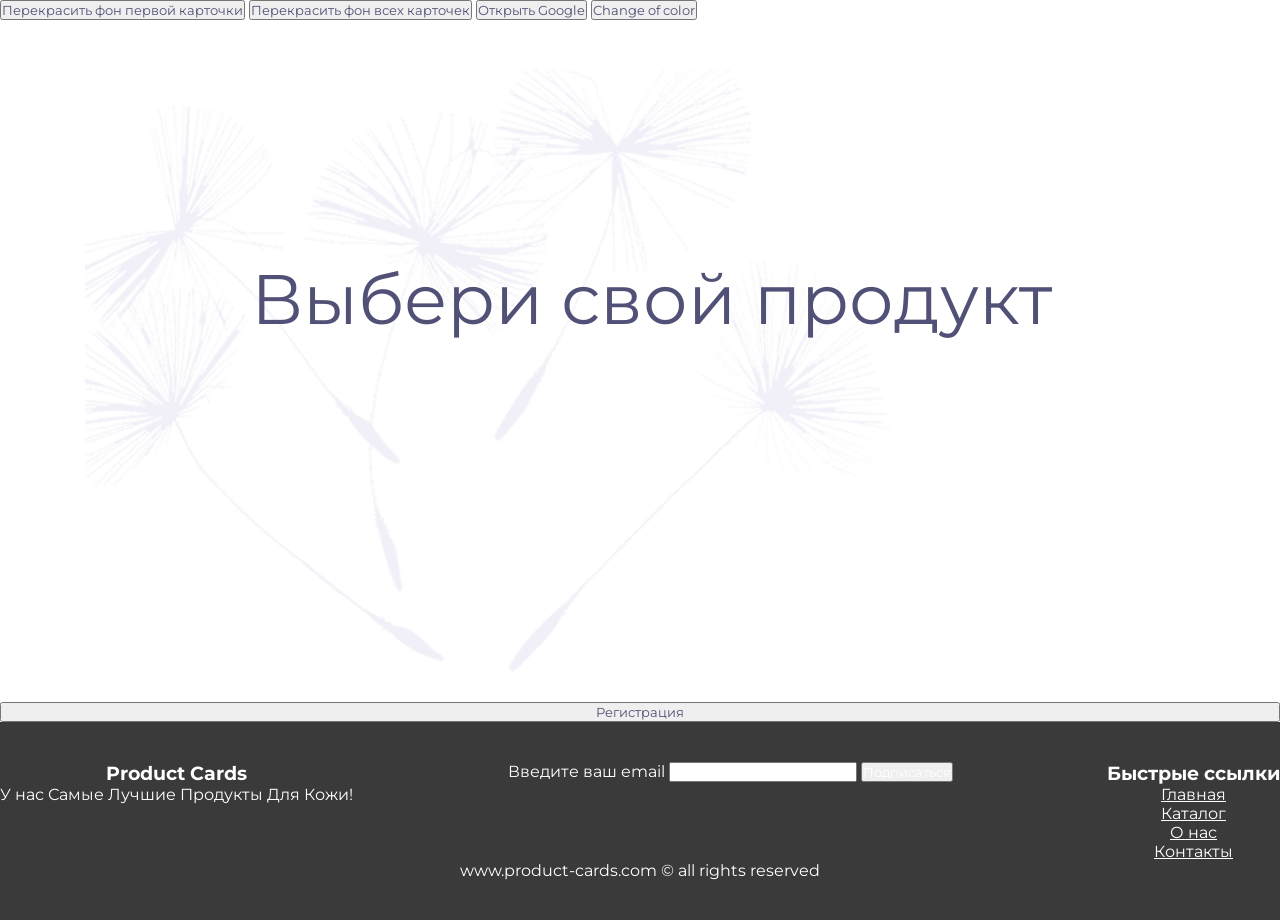
<file: index.html>
<!DOCTYPE html>
<html lang="en">

<head>
  <meta charset="UTF-8">
  <meta name="viewport" content="width=device-width, initial-scale=1.0">
  <link rel="stylesheet" href="style.css">
  <link rel="preconnect" href="https://fonts.googleapis.com">
  <link rel="preconnect" href="https://fonts.gstatic.com" crossorigin>
  <link href="https://fonts.googleapis.com/css2?family=Montserrat:ital,wght@0,100..900;1,100..900&display=swap"
    rel="stylesheet">
  <title>Product card</title>
</head>

<body>
  <div class="buttons">
    <button id="recolor-the-first-card">Перекрасить фон первой карточки</button>
    <button id="recolor-all-card-button">Перекрасить фон всех карточек</button>
    <button id="open-google-button">Открыть Google</button>
    <button id="toggle-btn" class="toggle-button">Change of color</button>
  </div>

  <div class="container">
    <div class="wrapper">
      <div class="hero-wrapper">
        <h1 class="hero-wrapper-text" id="main-title">Выбери свой продукт</h1>
      </div>
      <div class="product-card-wrapper">
        <template id="product-card-template">
          <div class="product-card">
            <img src="" alt="" class="product-card__img">
            <p class="product-card__for-skin"></p>
            <h2 class="product-card__title"></h2>
            <p class="product-card__description"></p>
            <span class="product-card__text">Состав:</span>
            <ul class="product-card__composition"></ul>
            <div class="product-card__price-wrapper">
              <span class="product-card__price-text">Цена</span>
              <span class="product-card__price"></span>
            </div>
          </div>
        </template>
      </div>
    </div>


    <div class="overlay" id="overlay">
      <div class="modal">
        <button id="close-modal-btn">Закрыть</button>
        <h3>Форма регистрации</h3>
        <form id="registration-form">
          <label for="name">Имя</label>
          <input
            type="text"
            name="name"
            id="name"
            placeholder="Ваше имя..."
            required
          />
          <label for="surname">Фамилия:</label>
          <input
            type="text"
            name="surname"
            id="surname"
            placeholder="Ваша фамилия..."
            required
          />
          <label for="birthData">Дата рождения:</label>
          <input
            type="date"
            name="birthData"
            id="birthData"
            placeholder="Ваша дата рождения..."
            required
          />
          <label for="login">Логин:</label>
          <input
            type="text"
            name="login"
            id="login"
            placeholder="Ваш логин..."
            required
          />
          <label for="password">Пароль:</label>
          <input
            type="password"
            name="password"
            id="password"
            placeholder="Введите пароль..."
            required
            minlength="8"
          />
          <label for="password-confirm">Повторите пароль:</label>
          <input
            type="password"
            name="passwordConfirm"
            id="password-confirm"
            placeholder="Повторите пароль..."
            required
            minlength="8"
          />
          <button type="submit">Зарегистрироваться</button>
        </form>
      </div>
    </div>
    <button id="open-modal-btn">Регистрация</button>
    <footer class="footer">
      <div class="footer__columns">
        <div class ="footer__left">
          <h3>Product Cards</h3>
          <p>У нас Самые Лучшие Продукты Для Кожи!</p>
        </div>
        <div class ="footer__center">
          <form id="email-form">
            <label for="email">Введите ваш email</label>
            <input id="email" type="email" name="email" required>
            <button type="submit">Подписаться</button>
          </form>
        </div>
        <div class ="footer__right">
          <h3>Быстрые ссылки</h3>
          <nav>
            <ul>
              <li><a href="#">Главная</a></li>
              <li><a href="#">Каталог</a></li>
              <li><a href="#">О нас</a></li>
              <li><a href="#">Контакты</a></li>
            </ul>
          </nav>
        </div>
      </div>
      <p>www.product-cards.com © all rights reserved</p>
    </footer>


  </div>





  <!-- <script type="module" src="./homework-8.js"></script> -->
  <script type="module" src="./main.js"></script>
</body>

</html>
</file>
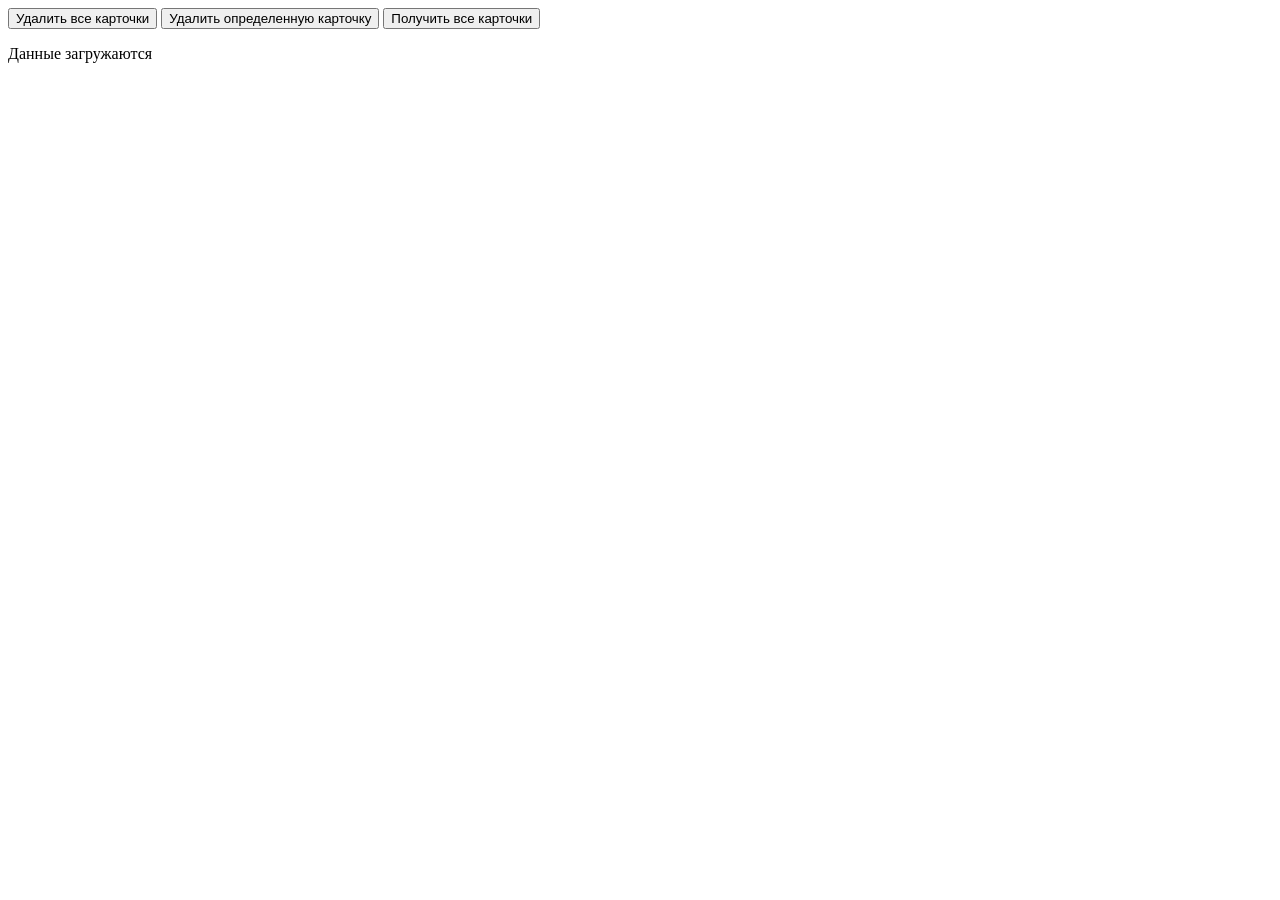
<file: async/async.html>
<!DOCTYPE html>
<html lang="en">
<head>
    <meta charset="UTF-8">
    <meta name="viewport" content="width=device-width, initial-scale=1.0">
    <title>Async Example</title>
</head>
<body>

  <div>
  <button id = "delete-all">Удалить все карточки</button>
  <button id = "delete-specific">Удалить определенную карточку</button>
  <button id = "get-all-cards-btn">Получить все карточки</button>
  </div>

  <div>
    <p id="loading-text"></p>
  </div>

  <div id="cards-container"></div>

<script src="async.js"></script>
</body>
</html>
</file>
<file: style.css>
* {
  margin: 0;
  padding: 0;
  box-sizing: border-box;
  font-family: 'Montserrat', sans-serif;
  color: #515076;
}

ul {
  list-style-type: none;
}

.container {
  min-height: 100vh;
  display: flex;
  justify-content: space-between;
  flex-direction: column;
}

.wrapper {
  /* width: 1280px;
  margin: 0 auto;
  padding-left: 85px;
  padding-right: 85px;
  text-align: center; */
  width: 1280px;
  margin: 0 auto;
  padding-left: 85px;
  padding-right: 85px;
  text-align: center;
  flex: 1 0 auto;
  position: relative;
}

.wrapper::after {
  content: "";
  display: block;
  visibility: hidden;
}

.hero-wrapper {
  background-image: url('/images/bg-dandelions.png');
  background-size: cover;
  width: 846px;
  height: 697px;
  position: relative;
}

.hero-wrapper-text {
  font-weight: 400;
  color: #515076;
  position: absolute;
  font-size: 70px;
  width: 100%;
  top: 40%;
  left: 67%;
  transform: translate(-50%, -50%);
  z-index: 2;
}

.product-card-wrapper {
  width: 1110px;
  display: flex;
  flex-wrap: wrap;
  justify-content: center;
  background-color: #FFFFFF;
  gap: 0px 25px;
  margin-top: -230px;
  z-index: 5;
}

.product-card {
  width: 340px;
  background-color: #F7F7FA;
  margin-bottom: 45px;
  padding: 25px;
  display: flex;
  flex-direction: column;
  align-items: flex-start;
  text-align: start;
}

.product-card__img {
  width: 290px;
  height: 245px;
}

.product-card__for-skin {
  font-weight: 400;
  font-size: 12px;
  line-height: 24px;
  text-transform: uppercase;
  color: #A5A3B9;
  margin-top: 30px;
}

.product-card__title {
  font-weight: 700;
  line-height: 20px;
  font-size: 20px;
  color: #515076;
  margin-top: 10px;
}

.product-card__description {
  margin-top: 10px;
  color: #515076;
  font-size: 13px;
}

.product-card__composition {
  margin-top: 15px;
}

.product-card__text {
  color: #515076;
  font-size: 13px;
}

.product-card__item {
  margin-left: 15px;
  display: flex;
  margin-top: 5px;
}

.product-card__item::before {
  width: 7px;
  height: 7px;
  content: '';
  border: 1px solid #515076;
  border-radius: 50%;
  display: block;
  margin-right: 15px;
  margin-top: 8px;
}

.product-card__price-wrapper {
  margin-top: 25px;
  display: flex;
  justify-content: space-between;
  align-items: center;
  width: 100%;
}

.product-card__price-text {
  font-weight: 700;
}

.switch-color {
  color: red;
  background-color: blueviolet;
}

.overlay {
  display: none;
  position: fixed;
  top: 0;
  left: 0;
  right: 0;
  bottom: 0;
  z-index: 10;
  background-color: rgba(0, 0, 0, 0.5);
}

.modal {
  background-color: white;
  padding: 20px;
  position: fixed;
  top: 50%;
  left: 50%;
  transform: translate(-50%, -50%);
  z-index: 20;
} 

.modal-showed{
  display: block;
} 

.footer {
  /* display: flex;
  justify-content: space-between; */
  background-color: #3a3a3a;
  padding: 40px 0;
  margin-top: auto;
  flex-shrink: 0;
  color: #ffffff;
  text-align: center;
  display: flex;
  justify-content: space-between;
  align-items: flex-start;
  flex-direction: column;
}

footer * {
  color: #ffffff;
}

.footer__columns {
  display: flex;
  justify-content: space-between;
  width: 100%;
}

footer p {
  text-align: center;
  width: 100%;
}

.modal form {
  display: flex;
  flex-direction: column;
  gap: 10px;
}
</file>
